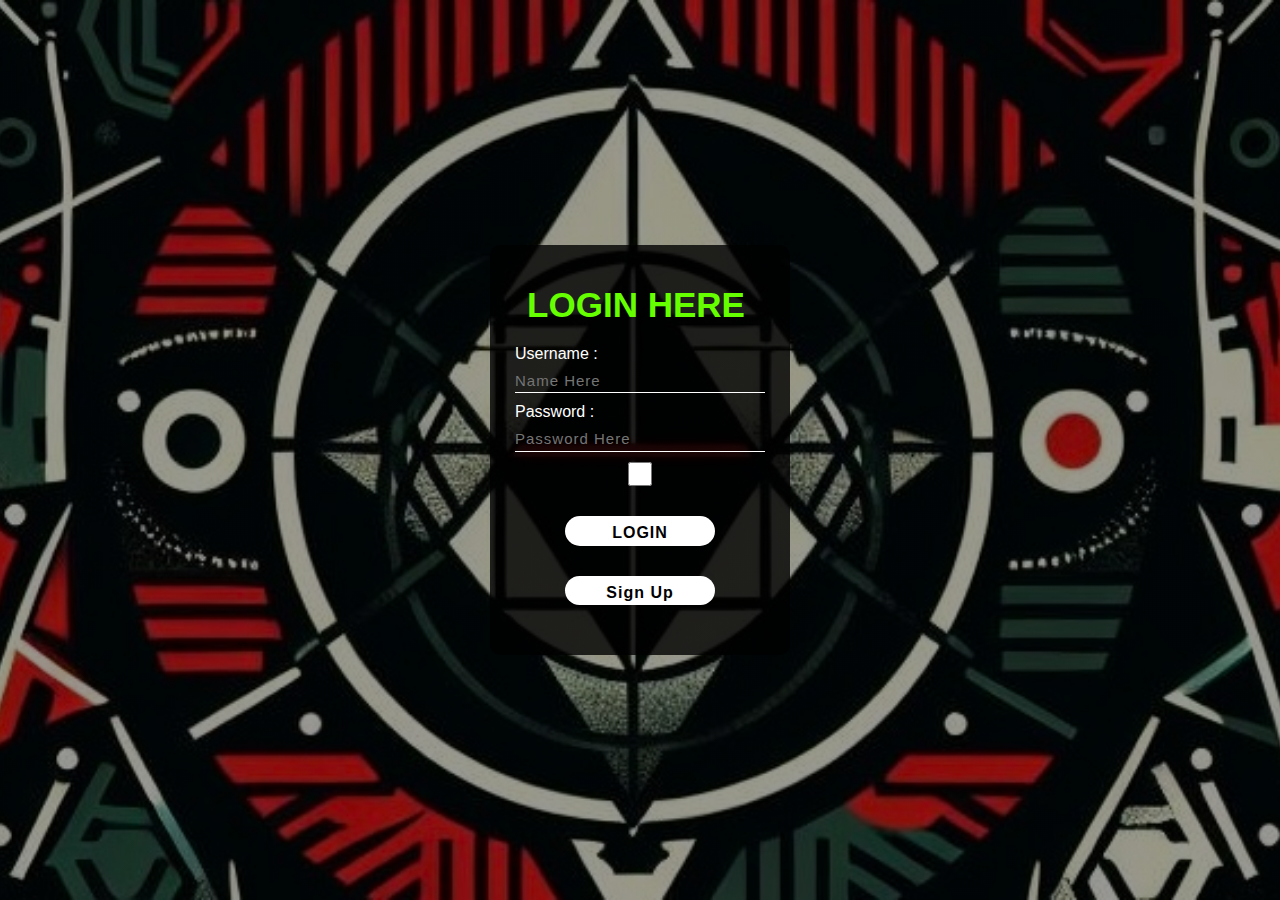
<file: index.html>
<!DOCTYPE html>
<html lang="en">
<head>
    <meta charset="UTF-8">
    <meta http-equiv="X-UA-Compatible" content="IE=edge">
    <meta name="viewport" content="width=device-width, initial-scale=1.0">
    <title>2011WEB</title>

    <link rel="stylesheet" href="style.css">
    <script src="valid.js"></script>

    <style>
        * {
            margin: 0;
            padding: 0;
            font-family: sans-serif;
        }

        body {
            background: linear-gradient(rgba(0, 0, 0, 0.4) 50%, rgba(0, 0, 0, 0.4) 50%), url(2.jpg);
            background-position: center;
            background-size: cover;
            height: 100vh;
        }

        .form {
            width: 250px;
            height: 330px;
            color: #fff;
            background: linear-gradient(to top, rgba(0, 0, 0, 0.8) 50%, rgba(0, 0, 0, 0.8) 50%);
            position: absolute;
            top: 50%;
            left: 50%;
            transform: translate(-50%, -50%);
            padding: 40px 25px;
            border-radius: 10px;
            display: flex;
            flex-direction: column;
        }

        .form h1 {
            width: 220px;
            text-align: center;
            padding-left: 11px;
            font-size: 35px;
            color: #66ff00;
            margin-bottom: 20px;
        }

        .form input[type="submit"] {
            width: 100%;
            margin-top: 20px;
        }

        .form input {
            width: 100%;
            height: 35px;
            padding-top: 5px;
            margin-bottom: 10px;
            background: transparent;
            border-bottom: 1px solid #fff;
            border-top: none;
            border-left: none;
            border-right: none;
            color: #fff;
            outline: none;
            font-size: 15px;
            letter-spacing: 1px;
        }

        .form input[type="submit"] {
            width: 60%;
            height: 40px;
            color: #000;
            background: #fff;
            font-size: 16px;
            font-weight: bold;
            border-radius: 15px;
        }

        .form input[type="submit"]:hover {
            cursor: pointer;
            background: #66ff00;
            color: #fff;
            font-weight: bold;
        }
    </style>
</head>
<body>
    <div class="form">
        <h1>LOGIN HERE</h1>
        <p>Username :</p>
        <input type="text" name="" placeholder="Name Here">
        <p>Password :</p>
        <input type="password" name="" placeholder="Password Here" id="pass">
        <input type="checkbox" onclick="myfunction()">
        <input type="submit" name="" value="LOGIN" onclick="validate()">
        <input type="submit" name="" value="Sign Up" onclick="lpage()">
    </div>
</body>
  <script>
        window.addEventListener('load', () => {
          registerSW();
        });
     
        // Register the Service Worker
        async function registerSW() {
          if ('serviceWorker' in navigator) {
            try {
              await navigator
                    .serviceWorker
                    .register('serviceworker.js');
            }
            catch (e) {
              console.log('SW registration failed');
            }
          }
        }
     </script>
</html>
</file>
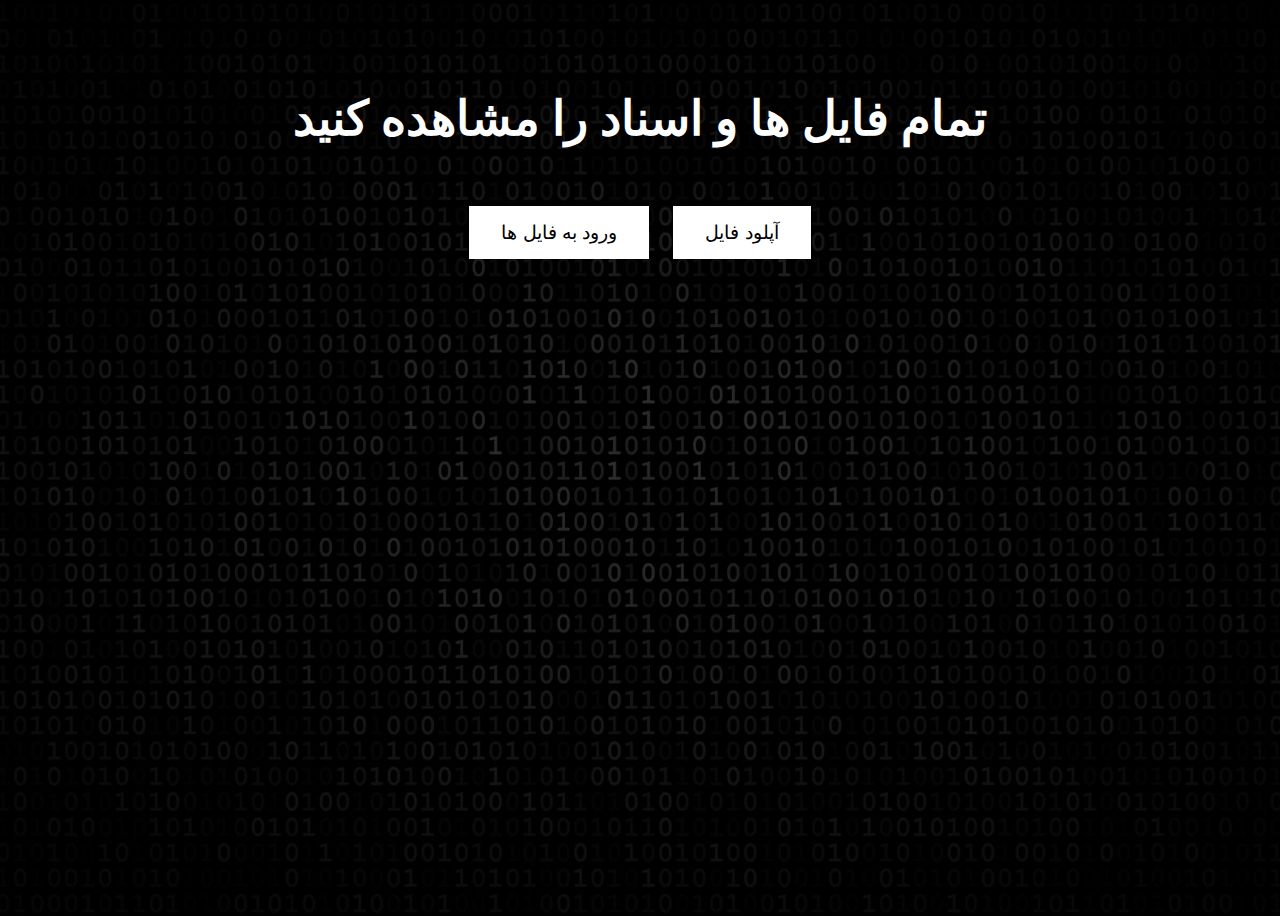
<file: browser11.html>
<!DOCTYPE html>
<html>
<head>
  <meta charset="UTF-8">
  <meta name="viewport" content="width=device-width, initial-scale=1.0">
  <link href="https://fonts.googleapis.com/css?family=Lalezar&display=swap" rel="stylesheet">
	<title>2011WEB</title>
	<style>
		body {
		  background: linear-gradient(rgba(0,0,0,0.4)50%,rgba(0,0,0,0.4)50%), url(browser.jpg);
    background-position: center;
    background-size: cover;
    height: 100vh;
			font-family: 'Lalezar', cursive;
		}
		.container {
			text-align: center;
			padding: 50px;
		}
		h1 {
			color: white;
			font-size: 3em;
			margin-bottom: 50px;
		}
		.btn {
			background-color: white;
			color: black;
			border: none;
			padding: 15px 32px;
			text-align: center;
			text-decoration: none;
			display: inline-block;
			font-size: 1.2em;
			margin: 10px;
			cursor: pointer;
		}
	</style>
</head>
<body>
	<div class="container">
		<h1>تمام فایل ها و اسناد را مشاهده کنید</h1>
		<button id="btn1" class="btn">ورود به فایل ها</button>
		<button id="btn2" class="btn">آپلود فایل</button>
	</div>

	<script>
	  document.getElementById('btn1').addEventListener('click', function() {
	    window.open('https://drive.google.com/drive/folders/16oT2DILOwOY19qfa8vaWmSKKSpgo51iG', '_blank');
	  });

	  document.getElementById('btn2').addEventListener('click', function() {
	    window.open('https://script.google.com/macros/s/AKfycbxZtXLuJzypjh2nzlqvMdf-6IOHluTeoBemmkAaQCnRT9v7yxEqK_p1Z9Y1ZBua5GmS/exec', '_blank');
	  });
	</script>
</body>
</html>
</file>
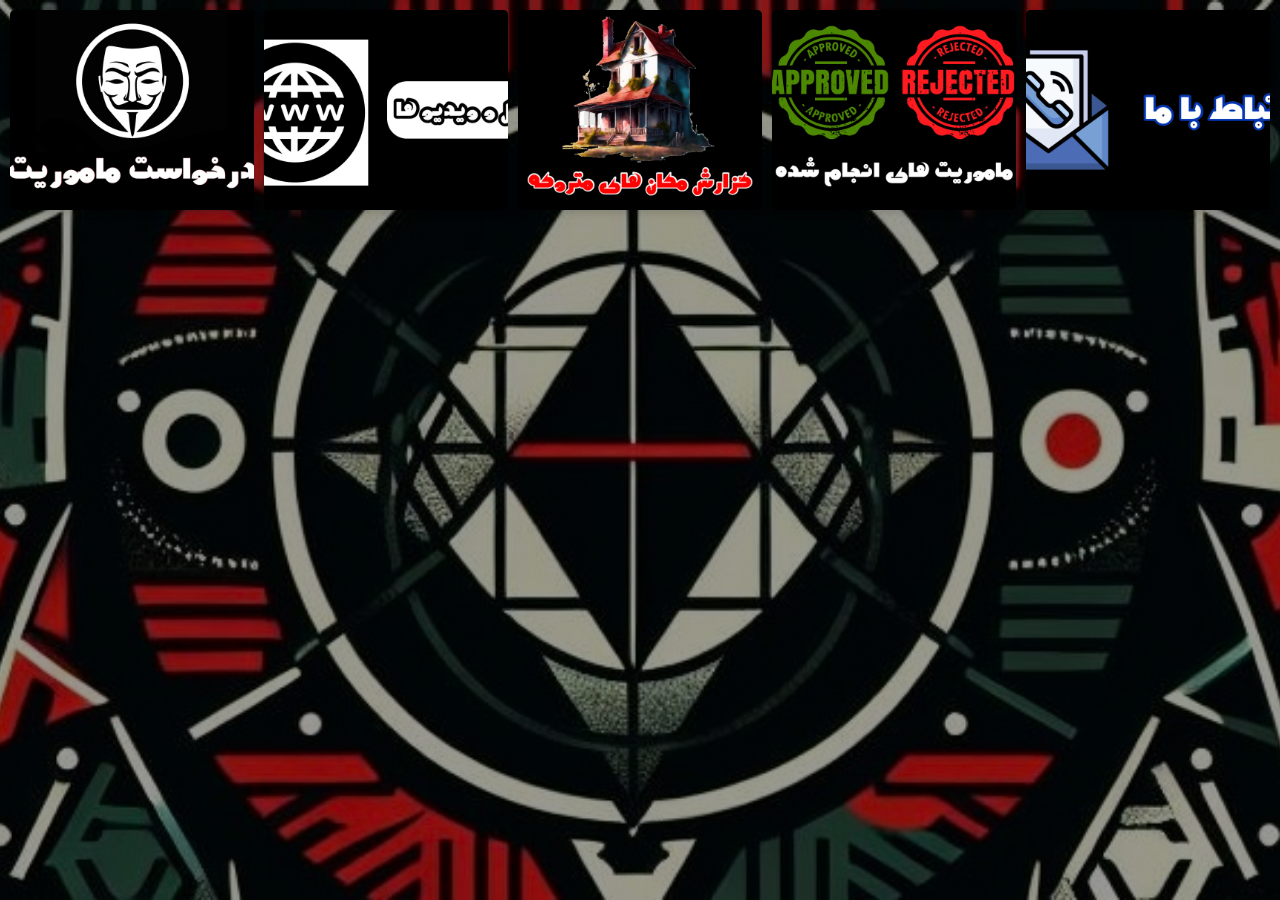
<file: newpage.html>
<!DOCTYPE html>
<html lang="en">
<head>
  <meta charset="UTF-8">
  <meta name="viewport" content="width=device-width, initial-scale=1.0">
  <link rel="stylesheet" href="Styles.css">
  <title>2011WEB</title>
</head>
<body>
  <div class="image-button-container">
    <a href="https://docs.google.com/forms/d/e/1FAIpQLSf5lM6P4S4v96cd1nSVIGGrV9gh2UE13R70_DXsHlaEFQMv1g/viewform" class="image-button" target="_blank">
      <div class="backdrop-photo">
        <img src="image1.jpg" alt="Image 1">
      </div>
    </a>
    <a href="browser11.html" class="image-button" target="_blank">
      <div class="backdrop-photo">
        <img src="image5.jpg" alt="Image 2">
      </div>
    </a>
    <a href="https://docs.google.com/forms/d/e/1FAIpQLSctwfb-BnnmHbdZICBctb3FTKLgj0GKqquGgJo-m6p9yb2M8Q/viewform" class="image-button" target="_blank">
      <div class="backdrop-photo">
        <img src="image3.jpg" alt="Image 3">
      </div>
    </a>
    <a href="" class="image-button" target="_blank">
      <div class="backdrop-photo">
        <img src="image2.jpg" alt="Image 4">
      </div>
    </a>
    <a href=" https://docs.google.com/forms/d/e/1FAIpQLSd7RnrqA7EYxcDwgiitpMtyc0quOoO2HwdOPa4-aSBLIHYhVg/viewform" class="image-button" target="_blank">
      <div class="backdrop-photo">
        <img src="image4.jpg" alt="Image 5">
      </div>
    </a>
  </div>
</body>
</html>
</file>
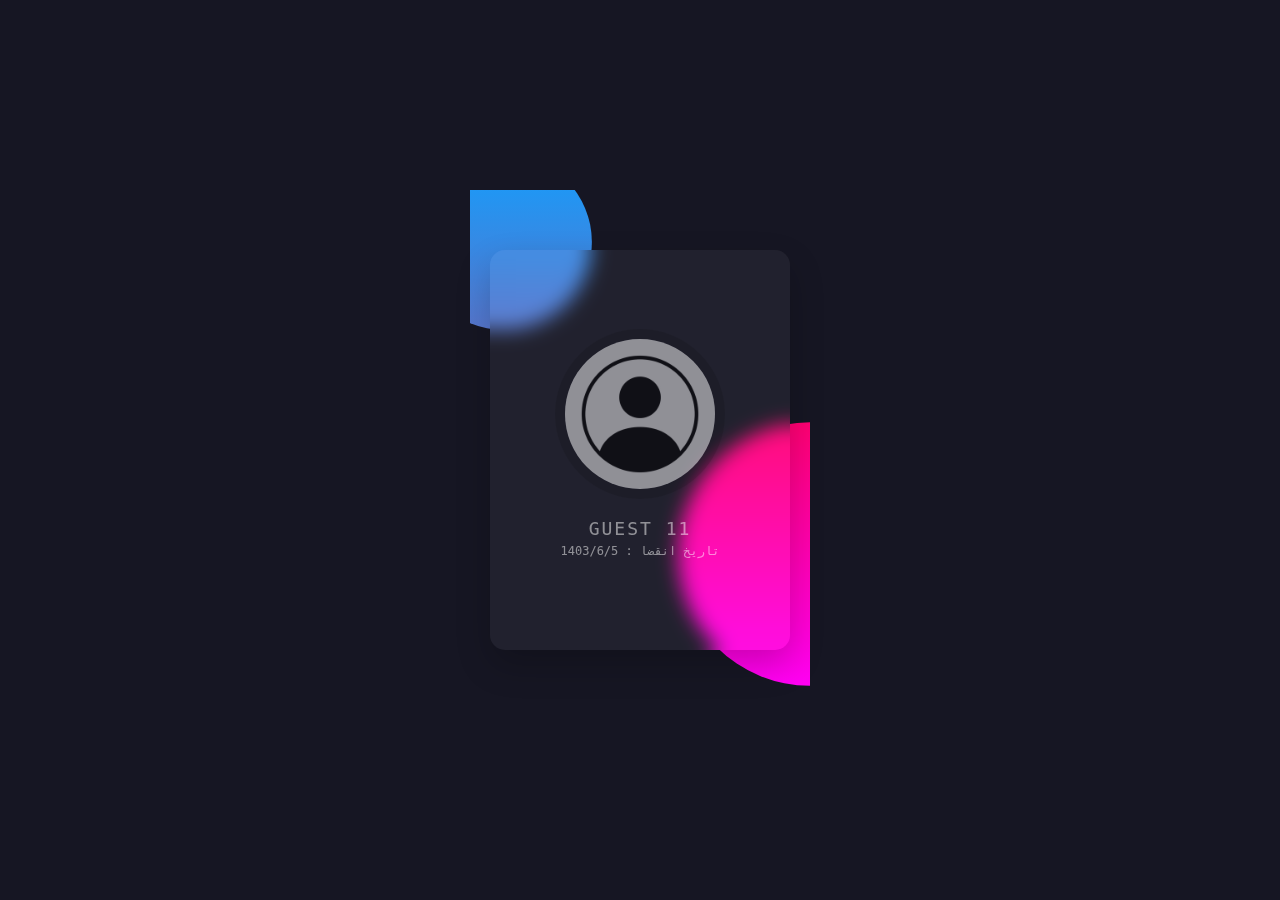
<file: profile.html>
<!DOCTYPE html>
<html lang="en">
<head>
    <meta charset="UTF-8">
    <meta name="viewport" content="width=device-width, initial-scale=1.0">
    <link rel="stylesheet" href="https://cdnjs.cloudflare.com/ajax/libs/font-awesome/4.7.0/css/font-awesome.css">
    <link rel="stylesheet" href="profile.css">
    <title>Document</title>
</head>
<body>
    
<section>
	<div class="container">

		
		<div class="card">
			<div class="content">
				<div class="imgBx">
					<img src="profile.jpeg" alt="">
				</div>
				<div class="contentBx">
					<h3>Guest 11<br><span>تاریخ انقضا : 1403/6/5</span></h3>
				</div>
			</div>

</section>
</body>
</html>
</file>
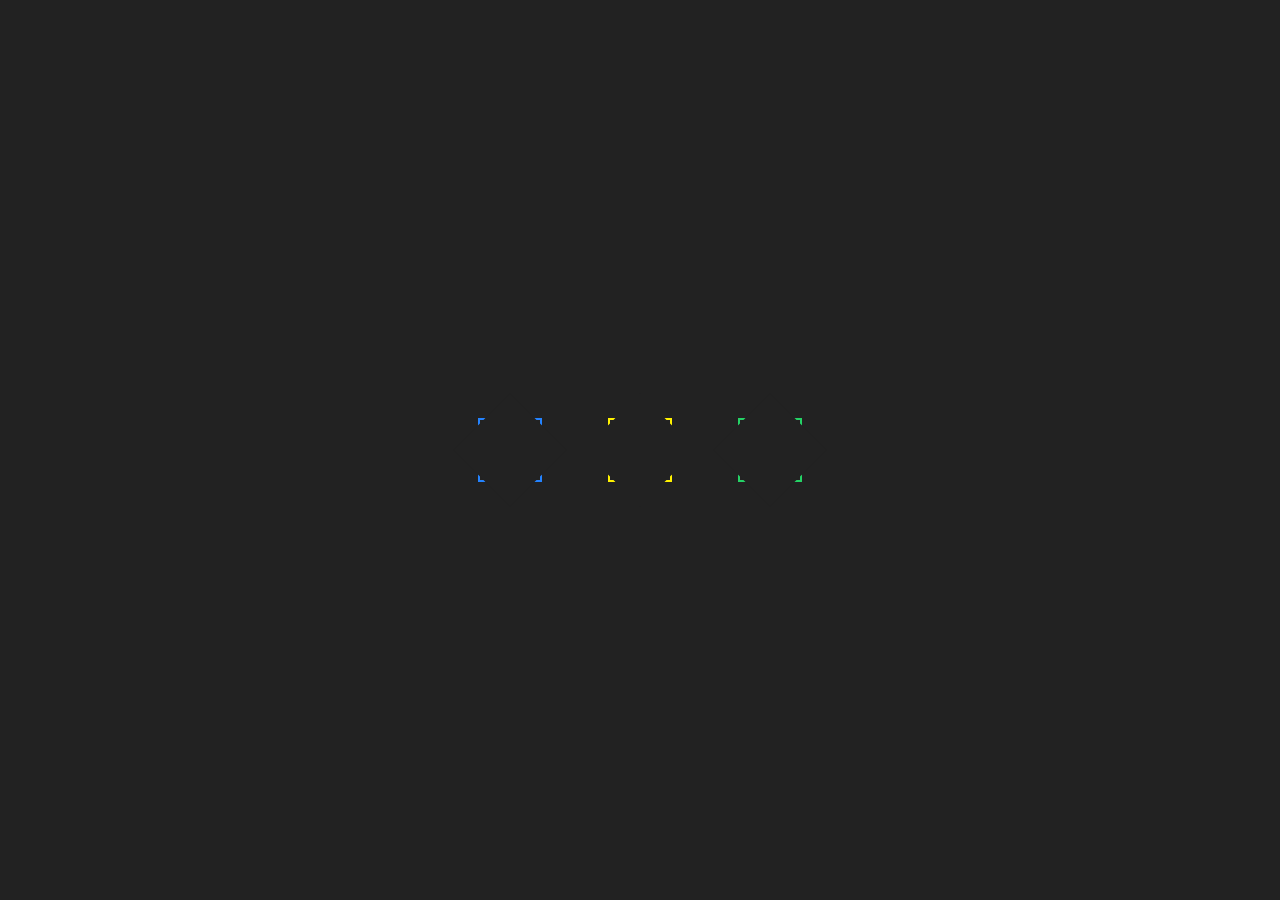
<file: start.html>
<!DOCTYPE html>
<html lang="en">
<head>
    <meta charset="UTF-8">
    <meta name="viewport" content="width=device-width, initial-scale=1.0">
    <link rel="stylesheet" href="https://cdnjs.cloudflare.com/ajax/libs/font-awesome/6.5.1/css/all.min.css">
    <link rel="stylesheet" href="start.css">
    <title></title>
</head>
<body>
    <ul>
        <li style="--clr:#2483ff;">
         <a href="newpage.html">
           <i class="fa-solid fa-house"></i>
           <span>خانه</span>
         </a>
       </li>
     
       <li style="--clr:#fff200;">
         <a href="profile.html">
           <i class="fa-solid fa-user"></i>
           <span>پروفایل</span>
         </a>
       </li>
     
     
       <li style="--clr:#25d366;">
         <a href="404.html">
           <i class="fa-solid fa-gear"></i>
           <span>تنظیمات</span>
         </a>
       </li>
     
     
      </ul>
</body>
</html>
</file>
<file: style.css>
*{
    margin: 0;
    padding: 0;
    font-family: sans-serif;
}

body{
    background: linear-gradient(rgba(0,0,0,0.4)50%,rgba(0,0,0,0.4)50%), url(2.jpg);
    background-position: center;
    background-size: cover;
    height: 100vh;
}

.form{
    width: 250px;
    height: 330px;
    color: #fff;
    background: linear-gradient(to top, rgba(0,0,0,0.8)50%,rgba(0,0,0,0.8)50%);
    position: absolute;
    top: 50%;
    left: 50%;
    transform: translate(-50%,-50%);
    padding: 40px 25px;
    border-radius: 10px;
}

.form h1{
    width: 220px;
    text-align: center;
    padding-left: 11px;
    font-size: 35px;
    color: #66ff00;
    margin-bottom: 20px;
}

.form p{
    padding-bottom: -15px;
}

.form input{
    width: 100%;
    height: 35px;
    padding-top: 5px;
    margin-bottom: 30px;
    background: transparent;
    border-bottom: 1px solid #fff;
    border-top: none;
    border-left: none;
    border-right: none;
    color: #fff;
    outline: none;
    font-size: 15px;
    letter-spacing: 1px;
}

.form input[type="submit"]
{
    width: 60%;
    margin-left: 50px;
    border: none;
    height: 40px;
    color: #000;
    background: #fff;
    font-size: 16px;
    font-weight: bold;
    border-radius: 15px;
}

.form input[type="submit"]:hover{
    cursor: pointer;
    background: #66ff00;
    color: #fff;
    font-weight: bold;
}
</file>
<file: Styles.css>
body{
    background: linear-gradient(rgba(0,0,0,0.4)50%,rgba(0,0,0,0.4)50%), url(2.jpg);
    background-position: center;
    background-size: cover;
    height: 100vh;
}
body {
  font-family: Arial, sans-serif;
  margin: 0;
  padding: 0;
}

.image-button-container {
  display: grid;
  grid-template-columns: repeat(auto-fit, minmax(200px, 1fr));
  gap: 10px;
  padding: 10px;
}

.image-button {
  display: block;
  position: relative;
  width: 100%;
  height: 200px;
  overflow: hidden;
  border-radius: 5px;
  box-shadow: 0 4px 6px rgba(0, 0, 0, 0.1);
  transition: transform 0.3s;
}

.image-button:hover {
  transform: scale(1.1);
}

.backdrop-photo {
  width: 100%;
  height: 100%;
  background-color: rgba(0, 0, 0, 0.5);
  display: flex;
  justify-content: center;
  align-items: center;
  position: absolute;
  top: 0;
  left: 0;
  transition: background-color 0.3s;
}

.image-button img {
  width: 100%;
  height: 100%;
  object-fit: cover;
}

.image-button:hover .backdrop-photo {
  background-color: rgba(0, 0, 0, 0.7);
}
</file>
<file: profile.css>
/* author: vin wu
https://codepen.io/vinniv13/pen/jOMPJOg */
* {
  margin: 0;
  padding: 0;
  font-family: monospace;
}

body {
  display: flex;
  justify-content: center;
  align-items: center;
  flex-wrap: wrap;
  background: #161623;
  min-height: 100vh;
}

section {
  position: relative;
}
section::before, section::after {
  content: "";
  position: absolute;
  top: 0;
  left: 0;
  width: 100%;
  height: 100%;
}
section::before {
  background: linear-gradient(#f00, #f0f);
  clip-path: circle(30% at right 70%);
}
section::after {
  background: linear-gradient(#2196f3, #e91e63);
  clip-path: circle(20% at 10% 10%);
}

.container {
  position: relative;
  z-index: 1;
  display: flex;
  justify-content: center;
  align-items: center;
  flex-wrap: wrap;
  margin: 40px 0;
}

.container .card {
  position: relative;
  width: 300px;
  height: 400px;
  background: rgba(255, 255, 255, 0.05);
  margin: 20px;
  box-shadow: 0 15px 35px rgba(0, 0, 0, 0.2);
  border-radius: 15px;
  display: flex;
  justify-content: center;
  align-items: center;
  backdrop-filter: blur(10px);
}

.container .card .content {
  position: relative;
  display: flex;
  justify-content: center;
  align-items: center;
  flex-direction: column;
  opacity: 0.5;
  transition: 0.5s;
}

.container .card:hover .content {
  opacity: 1;
  transform: translateY(-20px);
}

.container .card .imgBx {
  position: relative;
  width: 150px;
  height: 150px;
  border-radius: 50%;
  overflow: hidden;
  border: 10px solid rgba(0, 0, 0, 0.2);
}

.container .card .imgBx img {
  position: absolute;
  top: 0;
  left: 0;
  width: 100%;
  height: 100%;
  object-fit: cover;
}

.container .card .contentBx h3 {
  color: #fff;
  text-transform: uppercase;
  letter-spacing: 2px;
  font-weight: 500;
  font-size: 18px;
  text-align: center;
  margin: 20px 0 10px;
  line-height: 1.1em;
}

.container .card .contentBx span {
  font-size: 12px;
  font-weight: 300;
  text-transform: initial;
}

.container .card .sci {
  position: absolute;
  bottom: 50px;
  display: flex;
}

.container .card .sci li {
  list-style: none;
  margin: 0 10px;
  transform: translateY(40px);
  transition: 0.5s;
  opacity: 0;
  transition-delay: calc(0.1s * var(--i));
}

.container .card:hover .sci li {
  transform: translateY(20px);
  opacity: 1;
}

.container .card .sci a {
  color: #fff;
  font-size: 24px;
}
</file>
<file: start.css>
* {
    margin: 0;
    padding: 0;
    box-sizing: border-box;
 }
 :root {
    --bg: #222;
    --clr: #fff;
 }
 body {
    display: flex;
    justify-content: center;
    align-items: center;
    min-height: 100vh;
    background: var(--bg);
 }
 ul {
    position: relative;
    display: flex;
    gap: 50px;
 }
 ul li {
    position: relative;
    list-style: none;
    width: 80px;
    height: 80px;
    display: flex;
    justify-content: center;
    align-items: center;
    cursor: pointer;
    transition: 0.5s;
 }
 ul li::before {
    content: '';
    position: absolute;
    inset: 30px;
    box-shadow: 0 0 0 10px var(--clr),
                0 0 0 20px var(--bg),
                0 0 0 22px var(--clr);
    transition: 0.5s;
 }
 ul li:hover::before {
    inset: 15px;
 }
 ul li::after {
    content: '';
    position: absolute;
    inset: 0;
    background: var(--bg);
    transform: rotate(45deg);
    transition: 0.5s;
 }
 ul li:hover::after {
    inset: 0px;
    transform: rotate(0deg);
 }
 ul li a {
    position: relative;
    text-decoration: none;
    z-index: 10;
    display: flex;
    justify-content: center;
    align-items: center;
 }
 ul li a i {
    font-size: 2em;
    transition: 0.5s;
    color: var(--clr);
    opacity: 1;
 }
 ul li:hover a i {
    color: var(--clr);
    transform: translateY(-40%);
 }
 ul li a span {
    position: absolute;
    font-family: sans-serif;
    color: var(--clr);
    opacity: 0;
    transition: 0.5s;
    transform: scale(0) translateY(200%);
 }
 ul li:hover a span {
    opacity: 1;
    transform: scale(1) translateY(100%);
 }
 ul li:hover a i,
 ul li a span {
    filter: drop-shadow(0 0 20px var(--clr)) drop-shadow(0 0 40px var(--clr)) drop-shadow(0 0 60px var(--clr));
 }
</file>
